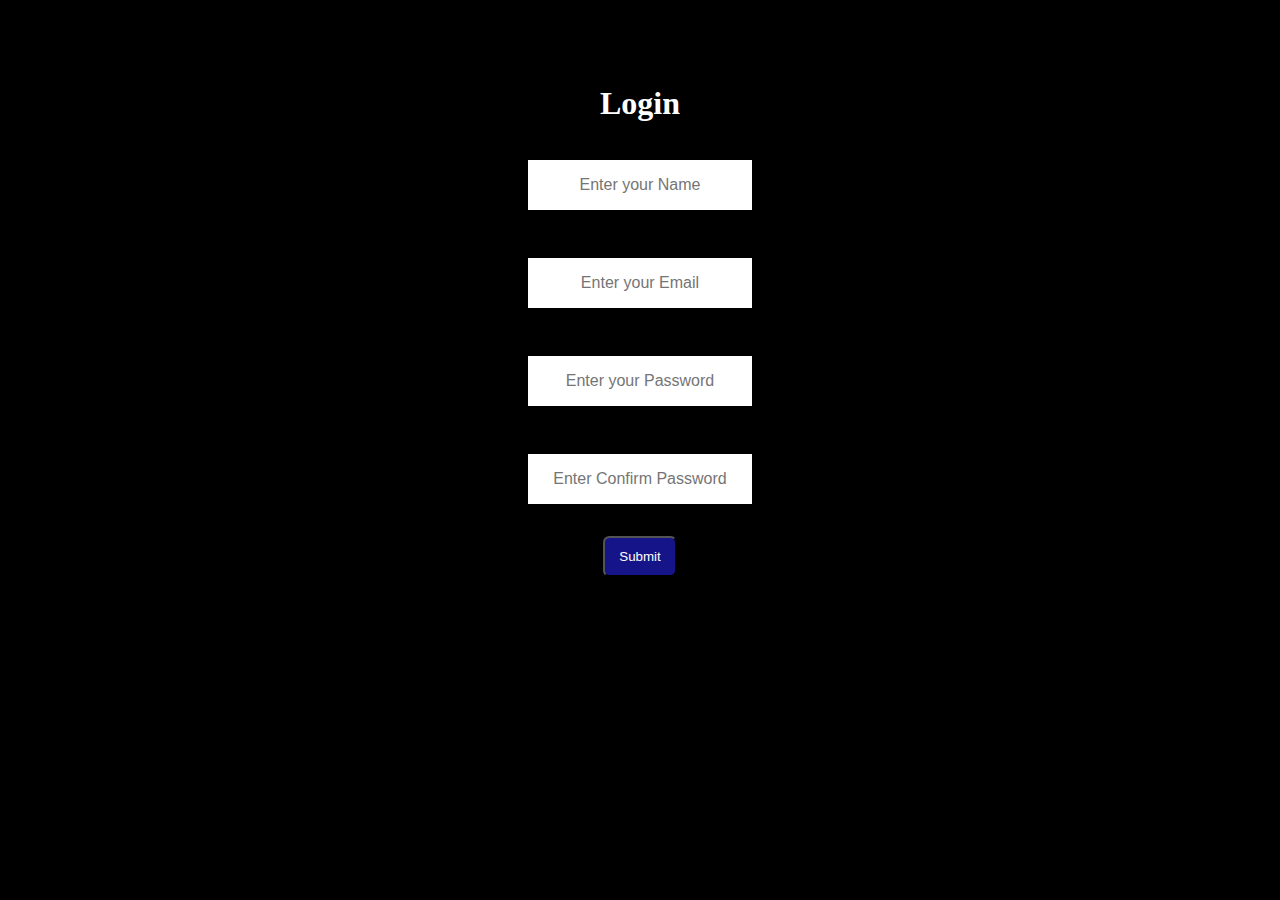
<file: login.html>
<!DOCTYPE html>
<html lang="en">
<head>
    <meta charset="UTF-8">
    <meta http-equiv="X-UA-Compatible" content="IE=edge">
    <meta name="viewport" content="width=device-width, initial-scale=1.0">
    <title>login</title>
    <link rel="stylesheet" href="login.css">
    <style>
        
    </style>
</head>
<body>
    <div class="main">
        <h1 id="reg">Login</h1>
        <form action="abc.php">
            <div class="form-group">
                <input type="text" name="" placeholder="Enter your Name">
            </div>
            <div class="form-group">
                <input type="email" name="" placeholder="Enter your Email">
            </div>
            <div class="form-group">
                <input type="password" name="" placeholder="Enter your Password">
            </div>
            <div class="form-group">
                <input type="password" name="" placeholder="Enter Confirm Password">
            </div>
        </form>
            <a class="signup" href="report.html"><button class="btn">Submit</button></a>
    </div>
</body>
</html>
</file>
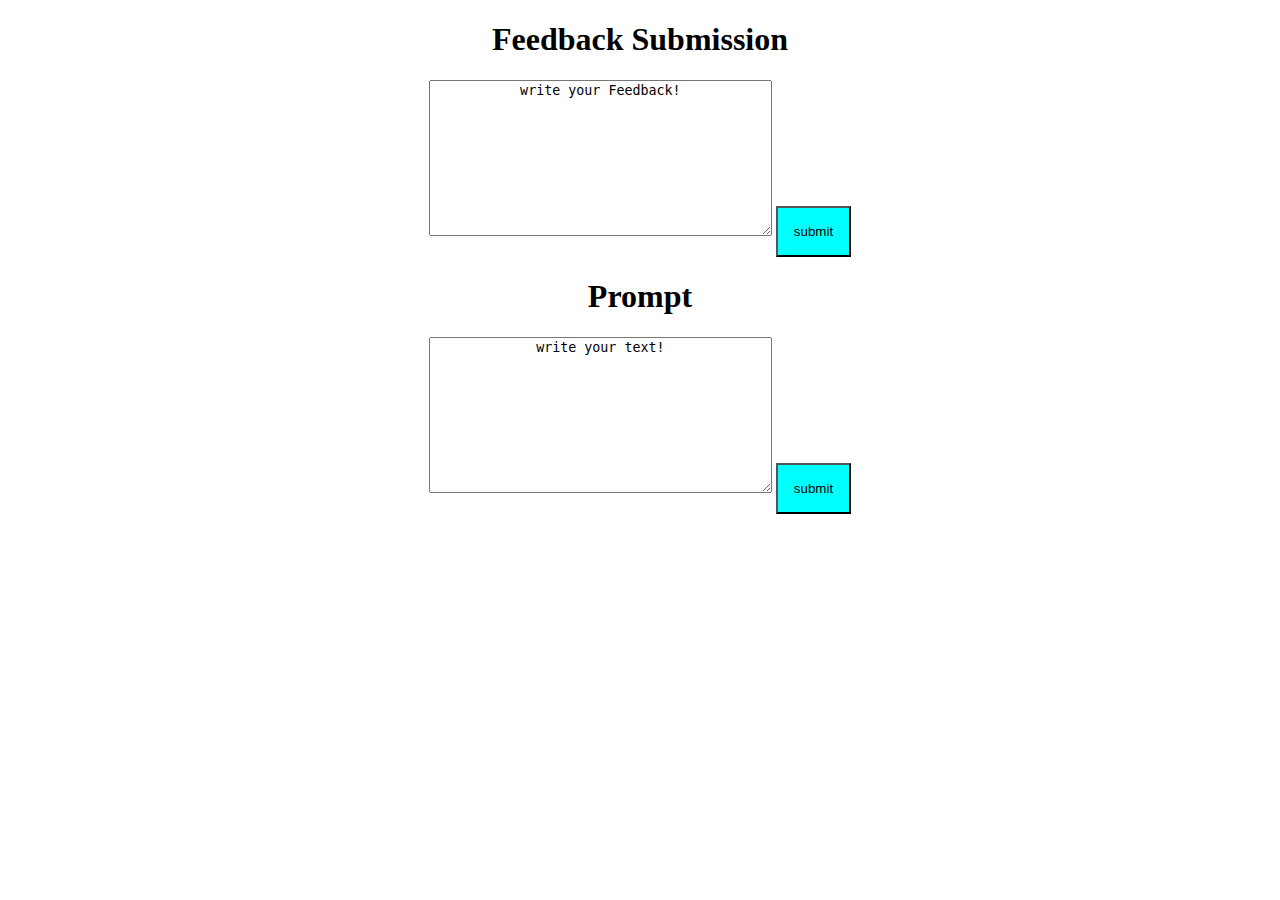
<file: report.html>
<!DOCTYPE html>
<html lang="en">
<head>
    <meta charset="UTF-8">
    <meta http-equiv="X-UA-Compatible" content="IE=edge">
    <meta name="viewport" content="width=device-width, initial-scale=1.0">
    <title>Document</title>
    <link rel="stylesheet" href="report.css">
    <style>
    
    </style>
</head>
<body>
    <h1 id="hed">Feedback Submission</h1>
    <div class="main">
        <textarea name="feedback" class="text" cols="40" rows="10">write your Feedback!</textarea>
        <button>submit</button>
    </div>
    <h1 id="hed2">Prompt</h1>
    <div class="main">
        <textarea name="feedback" class="text" cols="40" rows="10">write your text!</textarea>
        <button>submit</button>
    </div>
</body>
</html>
</file>
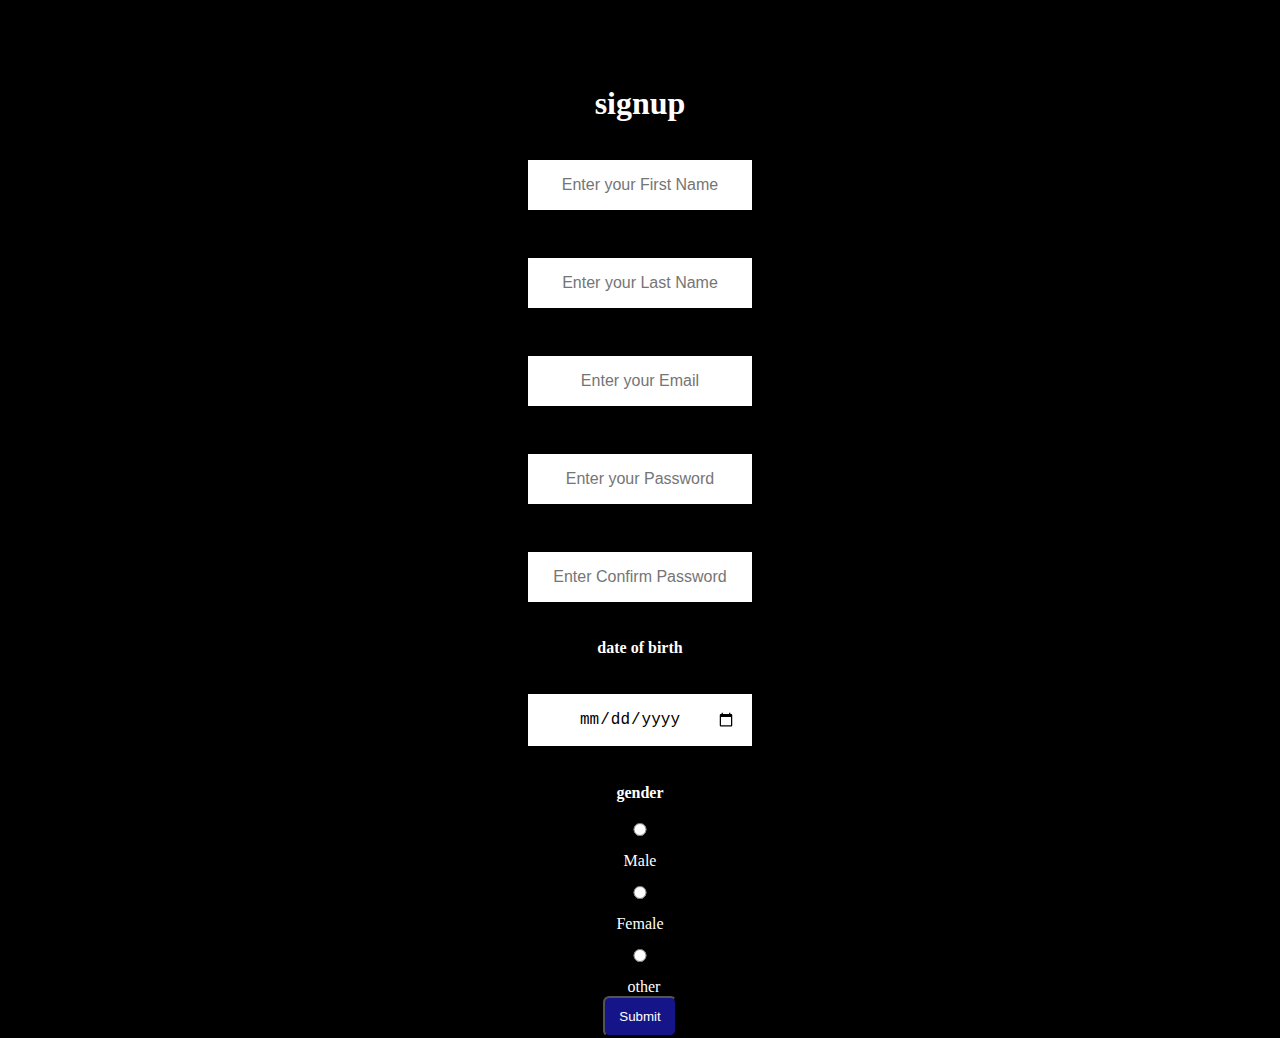
<file: signup.html>
<!DOCTYPE html>
<html lang="en">

<head>
    <meta charset="UTF-8">
    <meta http-equiv="X-UA-Compatible" content="IE=edge">
    <meta name="viewport" content="width=device-width, initial-scale=1.0">
    <title>Document</title>
    <link rel="stylesheet" href="signup.css">
    <style>
        
    </style>
</head>

<body>
    <div class="main">
        <h1 id="reg">signup</h1>
        <form action="abc.php">
            <div class="form-group">
                <input type="text" name="" placeholder="Enter your First Name">
            </div>
            <div class="form-group">
                <input type="text" name="" placeholder="Enter your Last Name">
            </div>
            <div class="form-group">
                <input type="email" name="" placeholder="Enter your Email">
            </div>
            <div class="form-group">
                <input type="password" name="" placeholder="Enter your Password">
            </div>
            <div class="form-group">
                <input type="password" name="" placeholder="Enter Confirm Password">
            </div>
            <div class="form-group">
                <h4 id="head">date of birth</h4>
                <input type="date" name="" id="">
            </div>
            <div class="form-group" >
                <h4 id="head">gender</h4>
                <input type="radio" id="" name="" value="">
                  <label for="">Male</label>
                  <input type="radio" id="" name="" value="">
                  <label for="">Female</label>
                  <input type="radio" id="" name="" value="">
                  <label for="">other</label>

            </div>
        </form>
        <a class="signup" href="login.html"><button class="btn">Submit</button></a>
    </div>
</body>

</html>
</file>
<file: login.css>
body{
    color: white;
    margin:0;
    padding:0;
    background-color: black;
    }
    .main{
        text-align: center;
        position: relative;
        top:4rem;
    }
    .form-group input {
    text-align: center;
    display: block;
    width: 15vw;
    padding: 1rem;
    border: 1rem solid black;
    margin: 1rem auto;
    font-size: 1rem;
    border-radius: 1rem;
    }
    .form-group input:hover{
        background-color:blue;
        width: 18vw;
        padding: 2rem;
        box-shadow: 1rem 1rem 1rem 1rem green;
    }
    .signup button {
        color: white;
        padding: 0.7rem 0.9rem;
        background-color: rgb(21, 21, 137);
        border-radius: 0.4rem;
    }
    .signup button:hover{
        background-color: blue;
    }
</file>
<file: report.css>
*{
    text-align: center;
}
.main{
    
}
.main button{
    padding: 1rem 1rem;
    background-color: aqua;
}
</file>
<file: signup.css>
body {
    color: white;
    margin: 0;
    padding: 0;
    background-color: black;
}

.main {
    text-align: center;
    position: relative;
    top: 4rem;
}

.form-group input {
    text-align: center;
    display: block;
    width: 15vw;
    padding: 1rem;
    border: 1rem solid black;
    margin: 1rem auto;
    font-size: 1rem;
    border-radius: 1rem;
}
.signup button {
    color: white;
    padding: 0.7rem 0.9rem;
    background-color: rgb(21, 21, 137);
    border-radius: 0.4rem;
}
.form-group input:hover{
    background-color:blue;
    width: 18vw;
    padding: 2rem;
    box-shadow: 1rem 1rem 1rem 1rem green;
}
.signup button:hover{
    background-color: blue;
}
</file>
